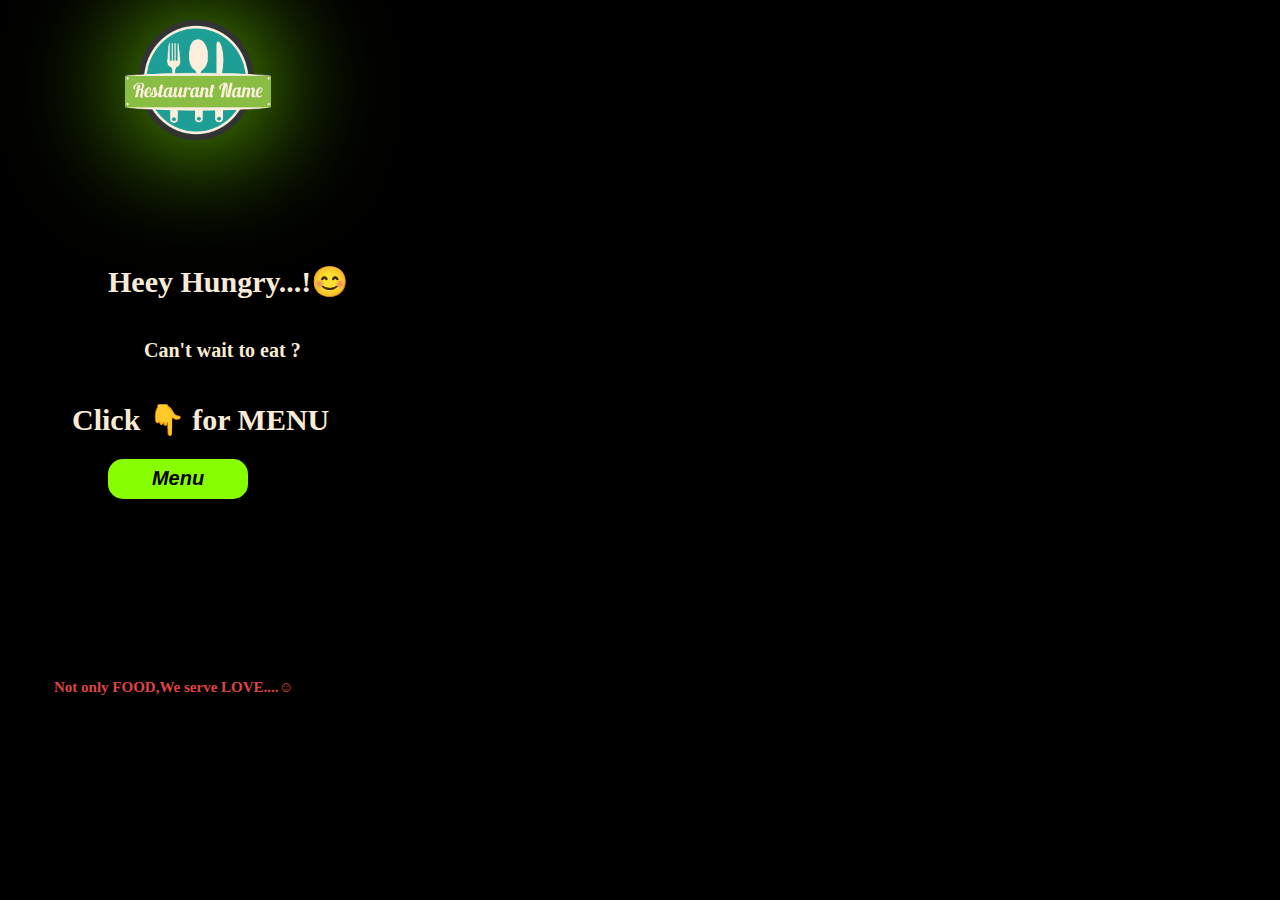
<file: index.html>
<!DOCTYPE html>
<html lang="en">
<head>
    <meta charset="UTF-8">
    <meta name="viewport" content="width=device-width, initial-scale=1.0">
    <title>Restaurant-Menu</title>
    <link rel="stylesheet" href="styles.css">
</head>
<body>
    <div class="logo">
        <img src="logo.png.png" alt="LOGO">
    </div>
    
        <h3>Heey Hungry...!&#x1F60A;</h3>
        <h2>Can't wait to eat ?</h2>
        <h4>Click &#128071; for MENU</h4>
        
    
    <div class="back">
        <a href="main.html"><button type="button">Menu</button></a>
    </div>  
    <h5> Not only FOOD,We serve LOVE....&#x263A;</h5>
    

</body>
</html>
</file>
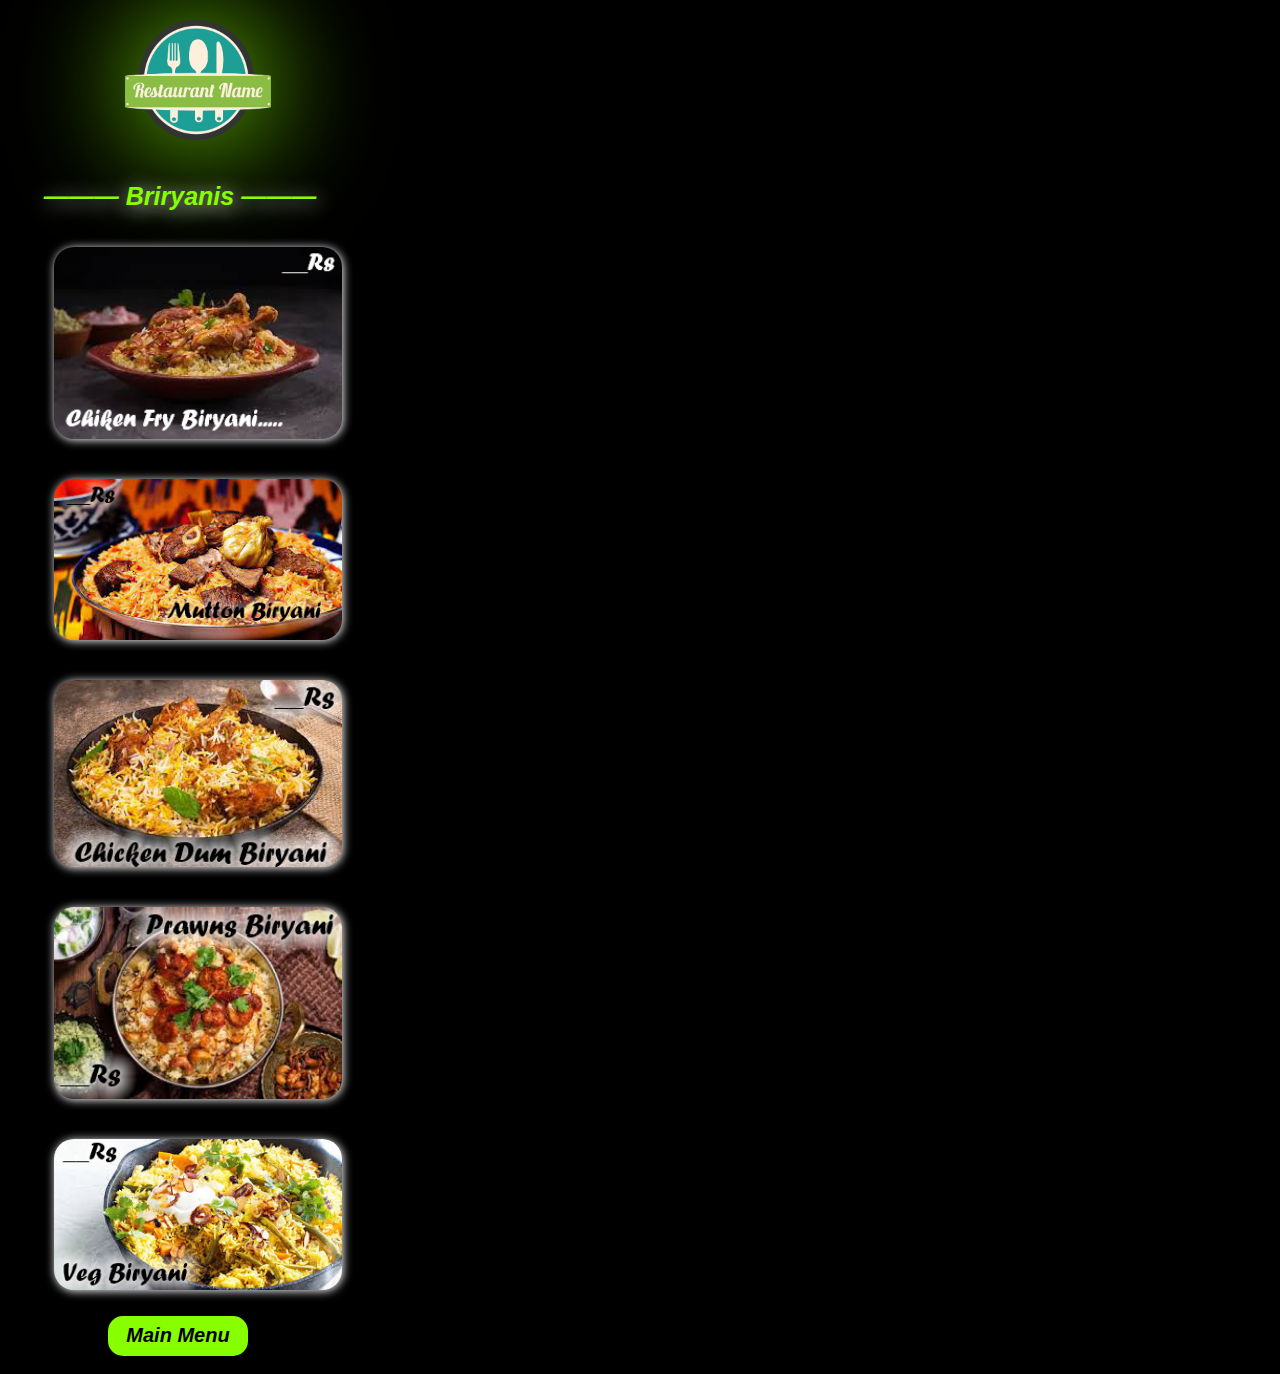
<file: biryani.html>
<!DOCTYPE html>
<html lang="en">
<head>
    <meta charset="UTF-8">
    <meta name="viewport" content="width=device-width, initial-scale=1.0">
    <title>Restaurant-Menu</title>
    <link rel="stylesheet" href="styles.css">
</head>
<body>
    <div class="logo">
        <img src="logo.png.png" alt="LOGO">
    </div>
    <div class="menu">
        <h1>&mdash;&mdash;&mdash; Briryanis &mdash;&mdash;&mdash;</h1>
    </div>
    <img src="chickenfrybiryani.jpg">
    <img src="muttonbiryani.jpg">
    <img src="chickendum.jpeg">
    <img src="prawnsbiryani.jpeg">
    <img src="vegbiryani.jpeg">
    <div class="back">
        <a href="main.html"><button type="button">Main Menu</button></a>
    </div>    
</body>
</html>
</file>
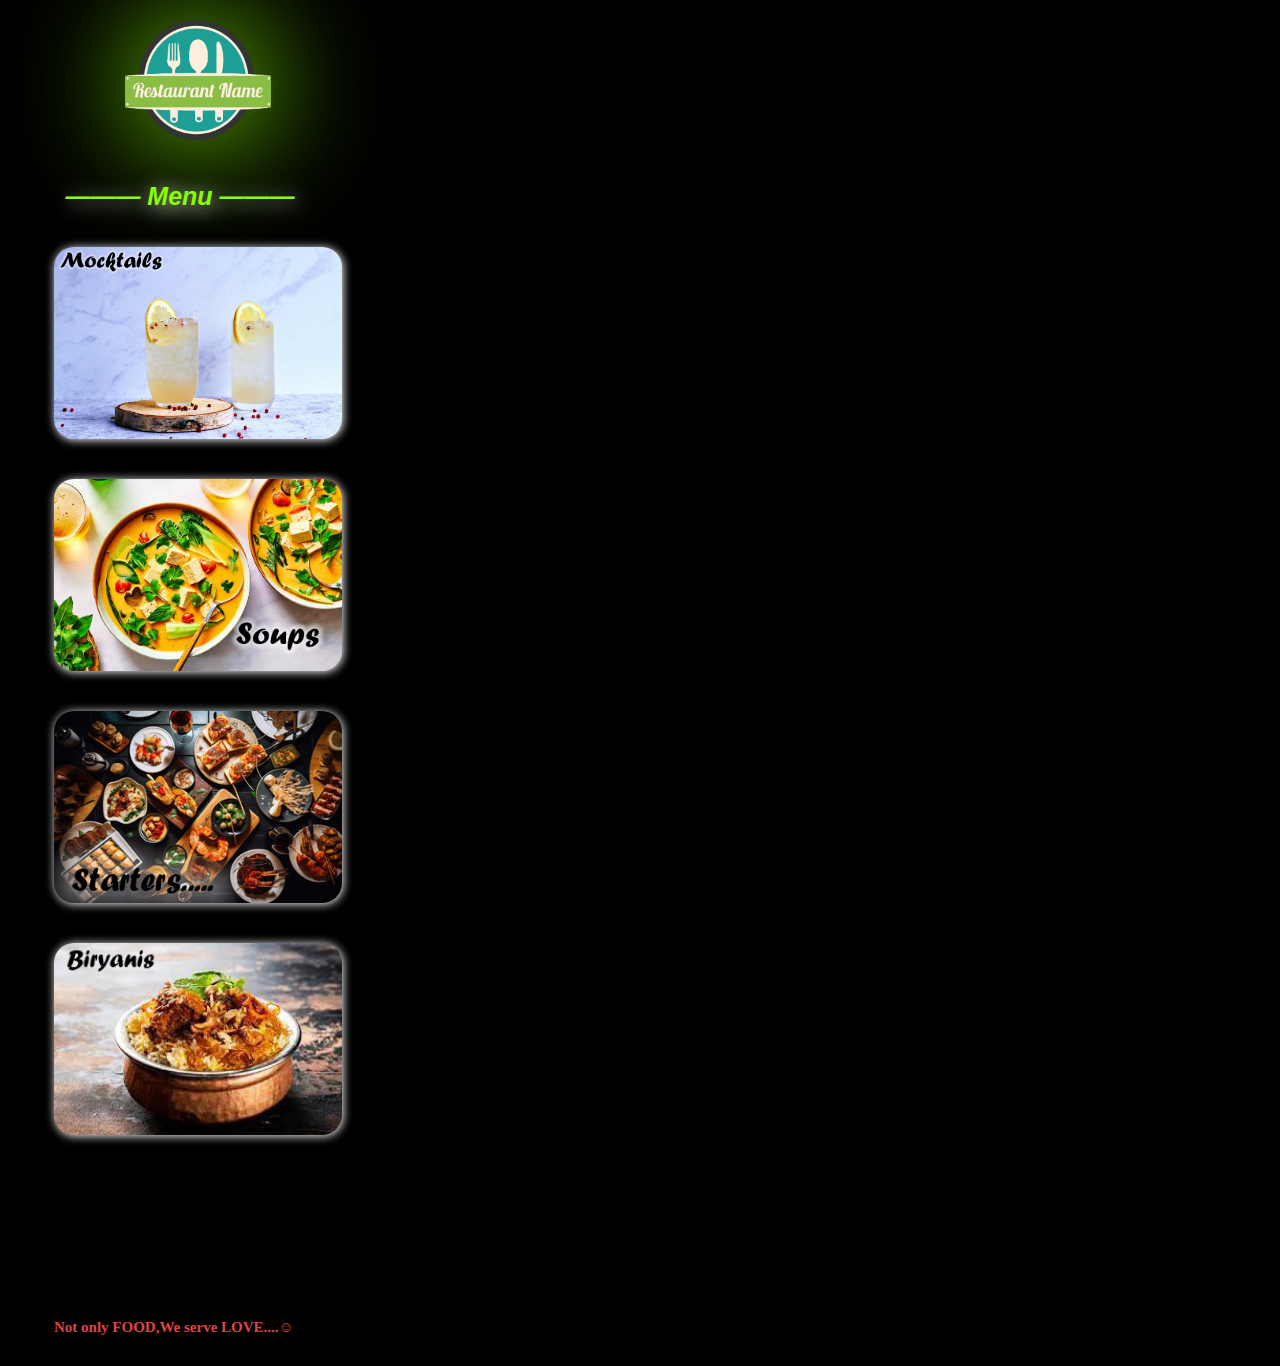
<file: main.html>
<!DOCTYPE html>
<html lang="en">
<head>
    <meta charset="UTF-8">
    <meta name="viewport" content="width=device-width, initial-scale=1.0">
    <title>Restaurant-Menu</title>
    <link rel="stylesheet" href="styles.css">
</head>
<body>
    <div class="logo">
        <img src="logo.png.png" alt="LOGO">
    </div>
        <h1>&mdash;&mdash;&mdash; Menu &mdash;&mdash;&mdash;</h1>
        <a href="mocktails.html"><img src="mocktailmain.jpg"></a>
        <a href="soups.html"><img src="soupmain.jpg"></a>
        <a href="starters.html"><img src="starters.jpg"></a>
        <a href="biryani.html"><img src="biryani.jpg"></a>
     
    <h5> Not only FOOD,We serve LOVE....&#x263A;</h5>
    

</body>
</html>
</file>
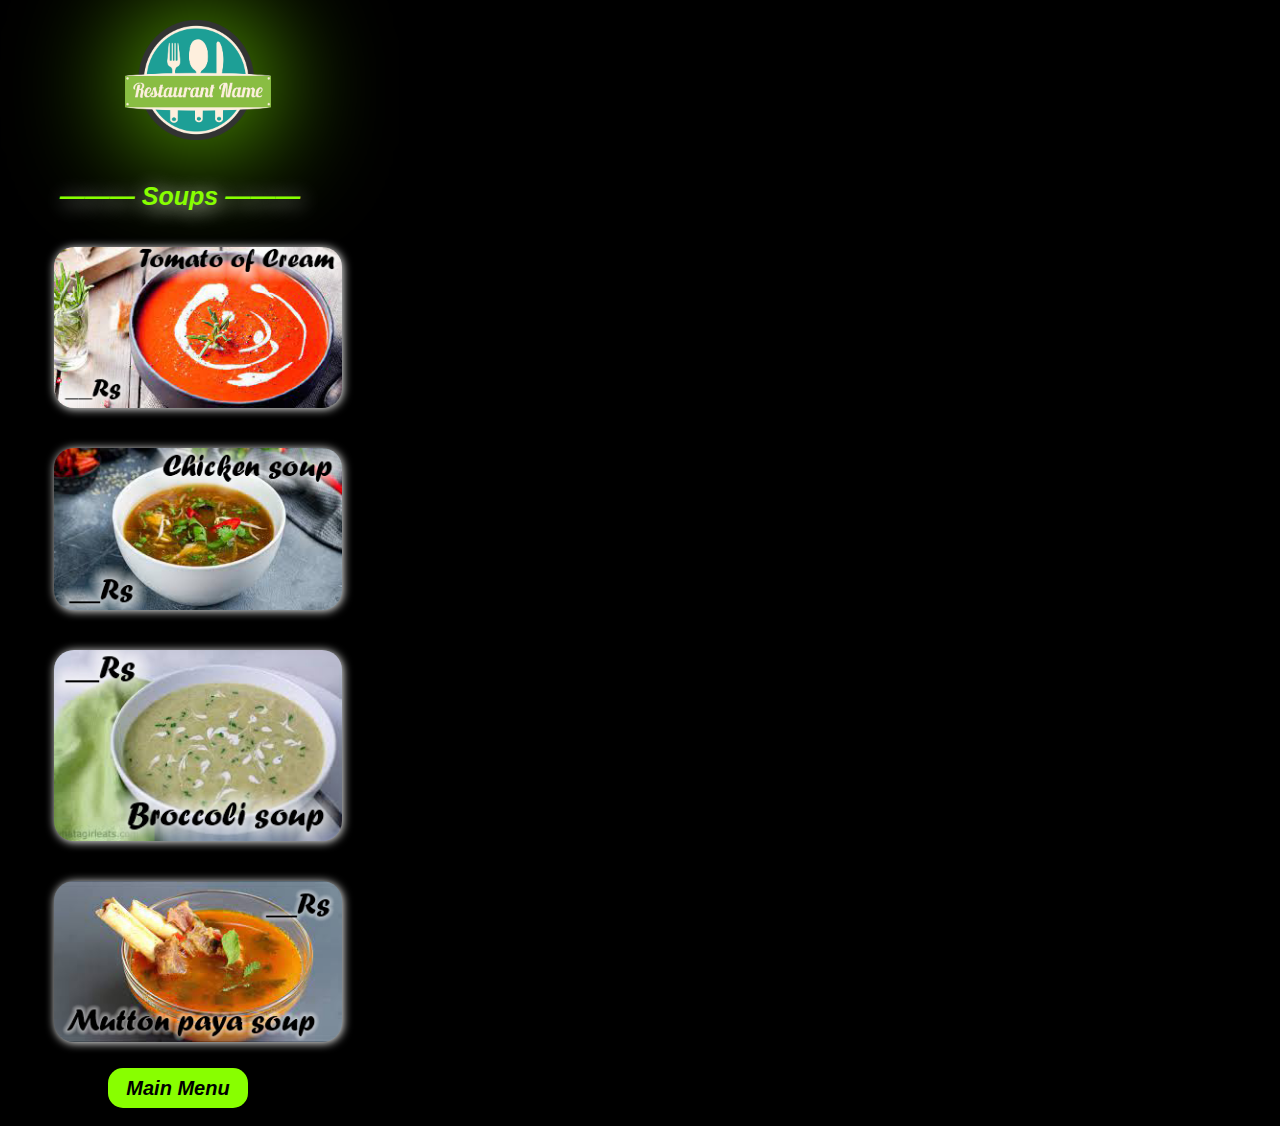
<file: soups.html>
<!DOCTYPE html>
<html lang="en">
<head>
    <meta charset="UTF-8">
    <meta name="viewport" content="width=device-width, initial-scale=1.0">
    <title>Restaurant-Menu</title>
    <link rel="stylesheet" href="styles.css">
    
</head>
<body>
    <div class="logo">
        <img src="logo.png.png" alt="LOGO">
    </div>

    <div class="menu">
        <h1>&mdash;&mdash;&mdash; Soups &mdash;&mdash;&mdash;</h1>
    </div>

    <img src="tomato soup.jpeg">
    <img src="chicken soup.jpeg">
    <img src="broccoli soup.jpeg">
    <img src="mutton paya soup.jpeg">

    <div class="back">
        <a href="main.html"><button type="button">Main Menu</button></a>
    </div>
</body>
    
</body>
</html>
</file>
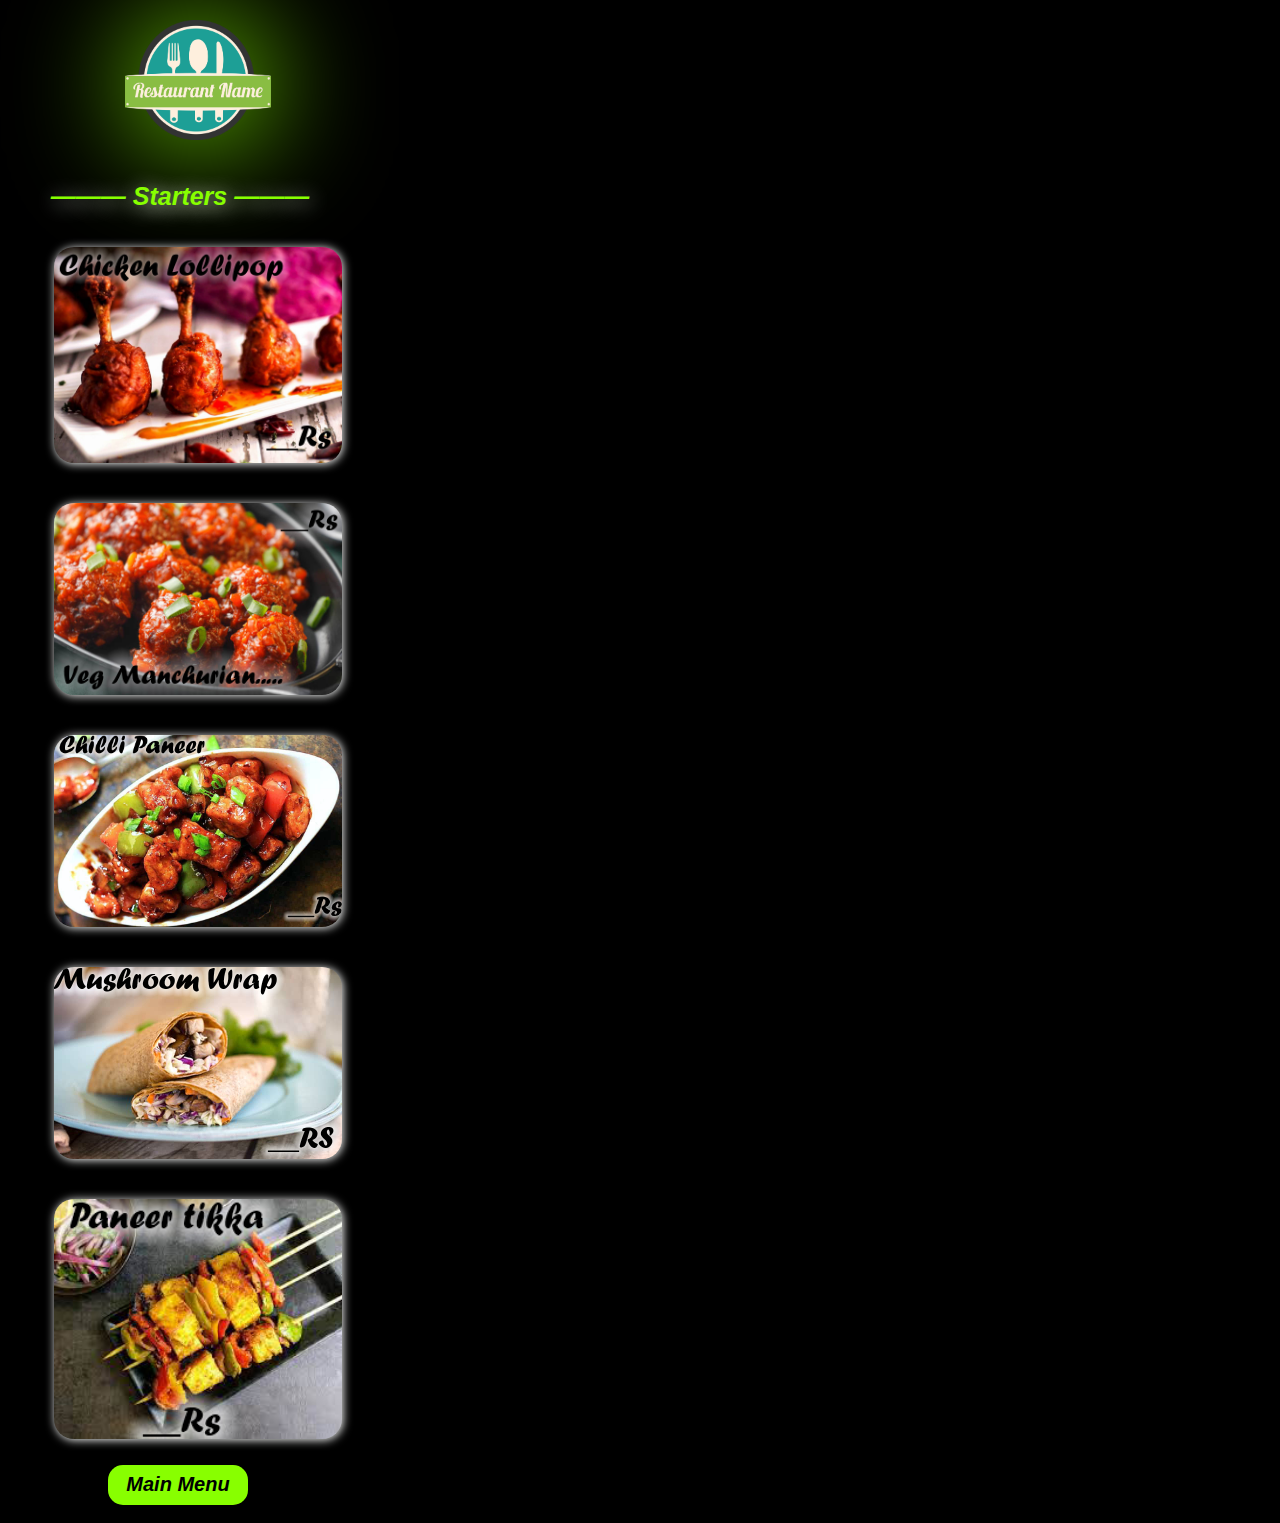
<file: starters.html>
<!DOCTYPE html>
<html lang="en">
<head>
    <meta charset="UTF-8">
    <meta name="viewport" content="width=device-width, initial-scale=1.0">
    <title>Restaurant-Menu</title>
    <link rel="stylesheet" href="styles.css">
</head>
<body>
    <div class="logo">
        <img src="logo.png.png" alt="LOGO">
    </div>
    <div class="menu">
        <h1>&mdash;&mdash;&mdash; Starters &mdash;&mdash;&mdash;</h1>
    </div>
    <img src="chickenLollipop.jpg">
    <img src="vegManch.jpg">
    <img src="chilli paneer.jpg">
    <img src="mushroomwrap.jpeg">
    <img src="paneer tikka.jpeg">
    <div class="back">
        <a href="main.html"><button type="button">Main Menu</button></a>
    </div>    
</body>
</html>
</file>
<file: styles.css>
*{
    margin: 0;
    border: 0;
    box-sizing: border-box;
}
body{
    background-color: black;
    height: 640px;
    width: 360px;
}
@keyframes SlideInLeft{
    from{
        transform:translateX(-300px);
    }
    to{
        transform:translateX(0);
    }
}
@keyframes SlideInRight{
    from{
        transform:translateX(800px);
    }
    to{
        transform:translateX(0);
    }
}
@keyframes SlideIntop{
    from{
        transform:translateY(-250px);
    }
    to{
        transform:translateX(0);
    }
}
@keyframes fadein{
    from{
        opacity:0;   
    }
    to{
        opacity:1;
    }
}
.logo>img{
    width: auto;
    height: 120px;
    margin-left: 125px;
    margin-top: 20px;
    margin-bottom: 20px;
    filter:drop-shadow(2px 2px 60px rgb(136, 255, 0)) ;
    animation:SlideIntop 1s ease-in-out;
} 
h1{
    color: rgb(136, 255, 0);
    font-size: 25px;
    text-align: center;
    font-style: italic;
    font-weight: 700;
    font-family: 'Trebuchet MS', 'Lucida Sans Unicode', 'Lucida Grande', 'Lucida Sans', Arial, sans-serif;
    margin-left:auto;
    margin-right:auto;
    margin-top:5%;
    margin-bottom: 5%;
    text-shadow: 3px 3px 20px whitesmoke;
    animation:SlideInLeft 3s ease-in-out;
}
h3{
    color: antiquewhite;
    font-size: 30px;
    font-family:Snell Roundhand, cursive;
    margin-top: 100px;
    animation: fadein 4s 1;
    margin-left: 30%;
}
h2{
    color: antiquewhite;
    font-size: 20px;
    font-family:Snell Roundhand, cursive;
    margin-top: 40px;
    animation: fadein 6s 1;
    margin-left: 40%;
}
h4{
    color: antiquewhite;
    font-size: 30px;
    font-family:Snell Roundhand, cursive;
    margin-top: 40px;
    margin-bottom:5%;
    animation: fadein 8s 1;
    margin-left: 20%;
}
img{
    width: 80%;
    height:auto;
    border-radius: 20px;
    margin-left: 15%;
    margin-bottom: 5%;
    margin-top: 5%;
    filter:drop-shadow(1px 1px 5px rgb(250, 251, 250)) ;
}
h5{
    color: rgb(223, 68, 68);
    font-size: 15px;
    font-family:Snell Roundhand, cursive;
    margin-top:45%;
    padding-bottom: 30px;
    margin-left: 15%;
}

button{
    font-family: 'Trebuchet MS', 'Lucida Sans Unicode', 'Lucida Grande', 'Lucida Sans', Arial, sans-serif;
    font-style:oblique;
    margin-top: 1%;
    margin-bottom: 5%;
    margin-left: 30%;
    height: 40px;
    width: 140px;
    background-color:rgb(136, 255, 0) ;
    font-size: 20px;
    font-weight: 900;
    border-radius: 15px;
     animation:SlideInRight 1.5s ease-in-out;
}
</file>
